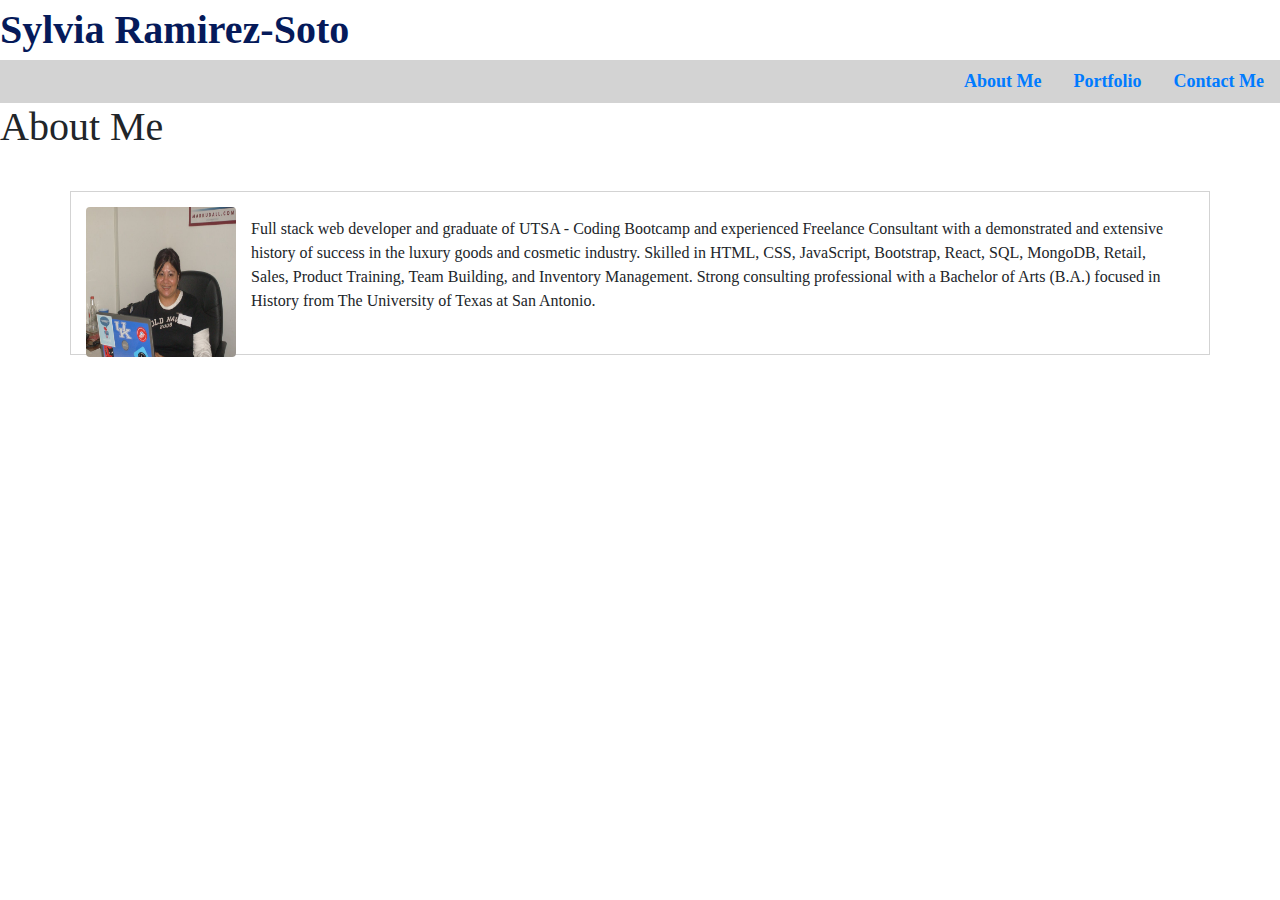
<file: index.html>
<!DOCTYPE html>
<html lang="en">

<head>
  <meta charset="UTF-8">
  <meta name="viewport" content="width=device-width, initial-scale=1.0">
  <link rel="stylesheet" type="text/css" href="style.css">
  <link rel="stylesheet" href="https://stackpath.bootstrapcdn.com/bootstrap/4.4.1/css/bootstrap.min.css"
    integrity="sha384-Vkoo8x4CGsO3+Hhxv8T/Q5PaXtkKtu6ug5TOeNV6gBiFeWPGFN9MuhOf23Q9Ifjh" crossorigin="anonymous">
  <title>About Me</title>
</head>

<!--header-->
<header>Sylvia Ramirez-Soto</header>

<body>
  <!--navbar-->
  <ul class="nav justify-content-end">
    <li class="nav-item">
      <a class="nav-link active" href="index.html">About Me</a>
    </li>
    <li class="nav-item">
      <a class="nav-link" href="portfolio.html">Portfolio</a>
    </li>
    <li class="nav-item">
      <a class="nav-link" href="contact.html">Contact Me</a>
    </li>
  </ul>

  <!--h1 tag-->
  <h1>About Me</h1>

  <!--container with paragraphs-->
  <section>
    <div class="container">
      <!--image-->
      <img src="./images/Me3.jpg" class="rounded float-left" alt="selfie">
      <div class="row">
        <div class="col-sm-12">

          <p>
             Full stack web developer and graduate of UTSA - Coding Bootcamp and experienced Freelance Consultant
             with a demonstrated and extensive history of success in the luxury goods and cosmetic industry. Skilled 
             in HTML, CSS, JavaScript, Bootstrap, React, SQL, MongoDB, Retail, Sales, Product Training, Team Building, 
             and Inventory Management. Strong consulting professional with a Bachelor of Arts (B.A.) focused in History 
             from The University of Texas at San Antonio. 
          </p>
      
        </div>
      </div>
    </div>
  </section>

  <script src="https://code.jquery.com/jquery-3.4.1.slim.min.js"
    integrity="sha384-J6qa4849blE2+poT4WnyKhv5vZF5SrPo0iEjwBvKU7imGFAV0wwj1yYfoRSJoZ+n"
    crossorigin="anonymous"></script>
  <script src="https://cdn.jsdelivr.net/npm/popper.js@1.16.0/dist/umd/popper.min.js"
    integrity="sha384-Q6E9RHvbIyZFJoft+2mJbHaEWldlvI9IOYy5n3zV9zzTtmI3UksdQRVvoxMfooAo"
    crossorigin="anonymous"></script>
  <script src="https://stackpath.bootstrapcdn.com/bootstrap/4.4.1/js/bootstrap.min.js"
    integrity="sha384-wfSDF2E50Y2D1uUdj0O3uMBJnjuUD4Ih7YwaYd1iqfktj0Uod8GCExl3Og8ifwB6"
    crossorigin="anonymous"></script>
</body>

</html>
</file>
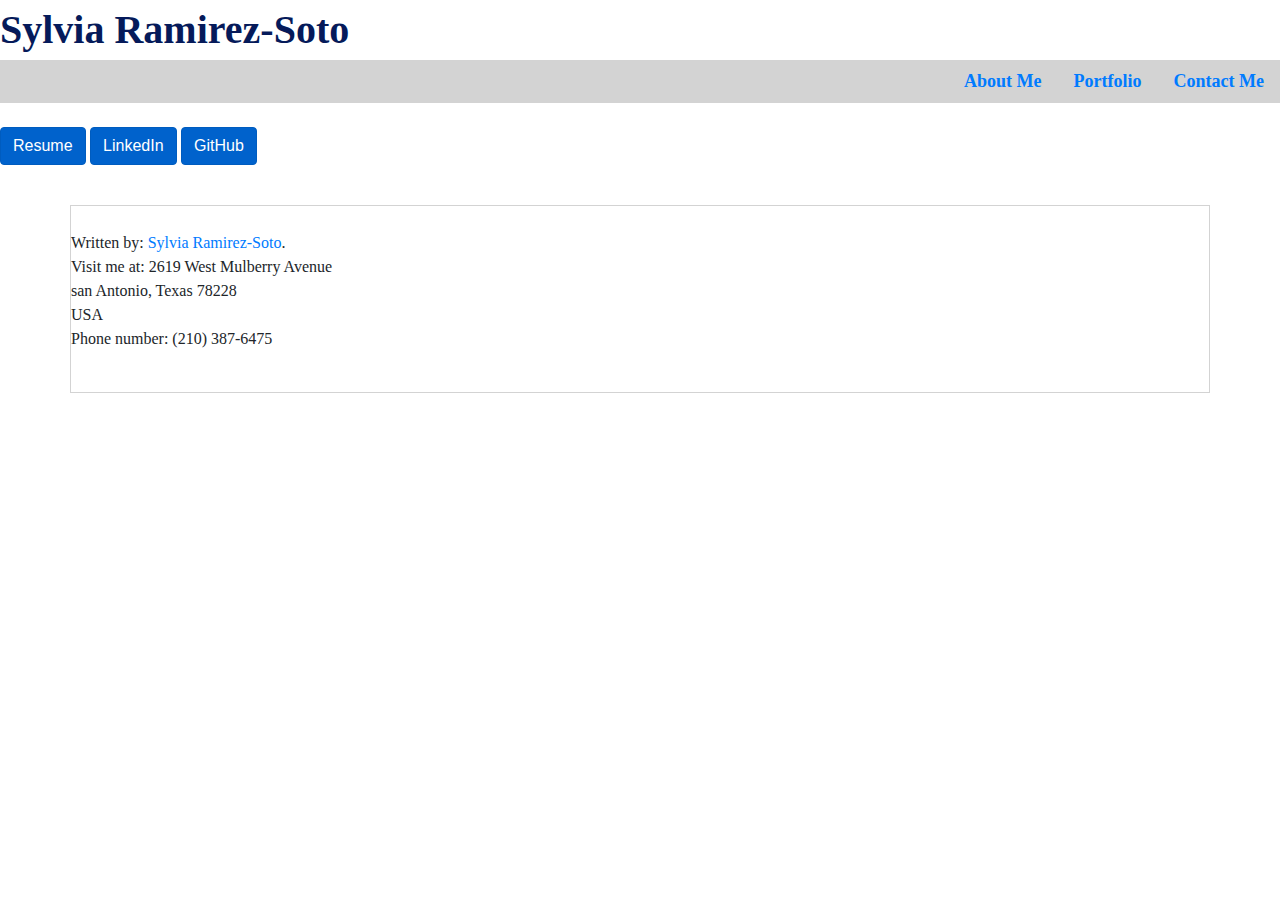
<file: contact.html>
<!DOCTYPE html>
<html lang="en">

<head>
    <meta charset="UTF-8">
    <meta name="viewport" content="width=device-width, initial-scale=1.0">
    <meta http-equiv="X-UA-Compatible" content="ie=edge">
    <link rel="stylesheet" type="text/css" href="style.css">
    <link rel="stylesheet" href="https://stackpath.bootstrapcdn.com/bootstrap/4.4.1/css/bootstrap.min.css"
        integrity="sha384-Vkoo8x4CGsO3+Hhxv8T/Q5PaXtkKtu6ug5TOeNV6gBiFeWPGFN9MuhOf23Q9Ifjh" crossorigin="anonymous">
    <title>Contact</title>

</head>

<body>
    <!--header-->

    <header>Sylvia Ramirez-Soto</header>

    <body>
        <!--Navbar-->
        <ul class="nav justify-content-end">
            <li class="nav-item">
                <a class="nav-link active" href="index.html">About Me</a>
            </li>
            <li class="nav-item">
                <a class="nav-link" href="portfolio.html">Portfolio</a>
            </li>
            <li class="nav-item">
                <a class="nav-link" href="contact.html">Contact Me</a>
            </li>
        </ul><br>


        <!--links-->
        <a href="https://1drv.ms/w/s!ApDwO2gzorjKpqxrbeVZApDWeOFTVA?e=wPgt8d"
            class="btn btn-primary btn-md active" tabindex="-1" role="button" aria-disabled="true">Resume</a>

        <a href="https://www.linkedin.com/in/sylviaramirezsoto/" class="btn btn-primary btn-md active"
            tabindex="-1" role="button" aria-disabled="true">LinkedIn</a>

        <a href="https://github.com/sylviadiane69?tab=repositories" class="btn btn-primary btn-md active" tabindex="-1"
            role="button" aria-disabled="true">GitHub</a>

        <!--information-->
        <div class="container">
            <div class="row">
                <address>
                    Written by: <a href="mailto:sylviadiane69@gmail.com">Sylvia Ramirez-Soto</a>.<br>
                    Visit me at:
                    2619 West Mulberry Avenue<br>
                    san Antonio, Texas 78228<br>
                    USA<br>
                    Phone number: (210) 387-6475
                </address>
            </div>
        </div>


    </body>


    <script src="https://code.jquery.com/jquery-3.4.1.slim.min.js"
        integrity="sha384-J6qa4849blE2+poT4WnyKhv5vZF5SrPo0iEjwBvKU7imGFAV0wwj1yYfoRSJoZ+n"
        crossorigin="anonymous"></script>
    <script src="https://cdn.jsdelivr.net/npm/popper.js@1.16.0/dist/umd/popper.min.js"
        integrity="sha384-Q6E9RHvbIyZFJoft+2mJbHaEWldlvI9IOYy5n3zV9zzTtmI3UksdQRVvoxMfooAo"
        crossorigin="anonymous"></script>
    <script src="https://stackpath.bootstrapcdn.com/bootstrap/4.4.1/js/bootstrap.min.js"
        integrity="sha384-wfSDF2E50Y2D1uUdj0O3uMBJnjuUD4Ih7YwaYd1iqfktj0Uod8GCExl3Og8ifwB6"
        crossorigin="anonymous"></script>

</html>
</file>
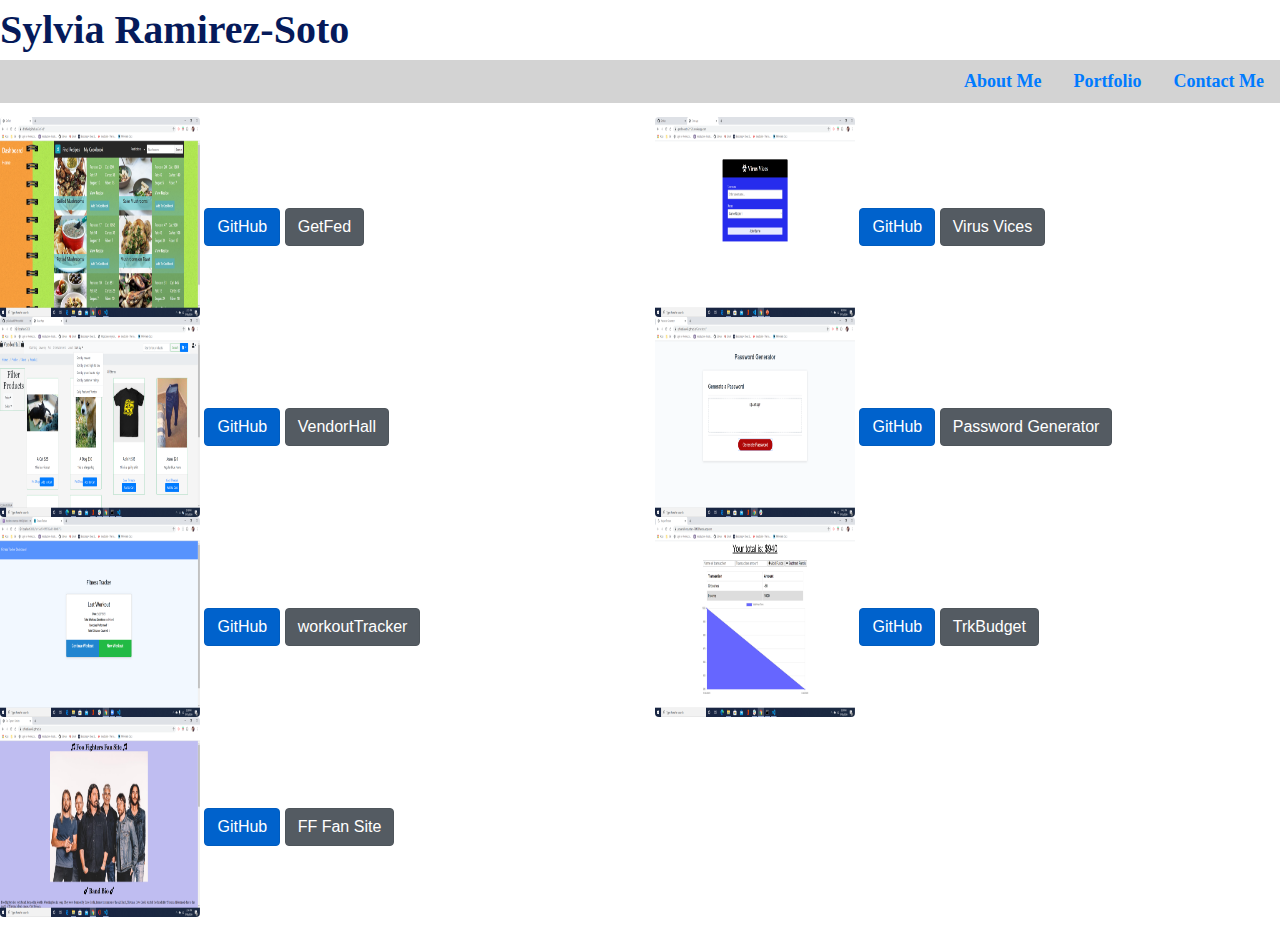
<file: portfolio.html>
<!DOCTYPE html>
<html lang="en">

<head>
    <meta charset="UTF-8">
    <meta name="viewport" content="width=device-width, initial-scale=1.0">
    <meta http-equiv="X-UA-Compatible" content="ie=edge">
    <link rel="stylesheet" type="text/css" href="style.css">
    <title>Sylvia's Portfolio</title>
    <link rel="stylesheet" href="https://stackpath.bootstrapcdn.com/bootstrap/4.4.1/css/bootstrap.min.css"
        integrity="sha384-Vkoo8x4CGsO3+Hhxv8T/Q5PaXtkKtu6ug5TOeNV6gBiFeWPGFN9MuhOf23Q9Ifjh" crossorigin="anonymous">
    <title>Portfolio</title>
</head>

<!--header-->
<header>Sylvia Ramirez-Soto</header>

<body>
    <!--navbar-->
    <ul class="nav justify-content-end">
        <li class="nav-item">
            <a class="nav-link active" href="index.html">About Me</a>
        </li>
        <li class="nav-item">
            <a class="nav-link" href="portfolio.html">Portfolio</a>
        </li>
        <li class="nav-item">
            <a class="nav-link" href="contact.html">Contact Me</a>
        </li>
    </ul><br>

    <!--images and links-->
    <div class="row">
        <div class="col-xl-6">
            <img src="./images/GetFed.png" class="rounded float-center" alt="FooFighters" style="width:200px;height:200px;">
            <a href="https://github.com/sylviadiane69/GetFed" class="btn btn-primary btn-md active"
                role="button" aria-pressed="true">GitHub</a>
            <a href="https://sylviadiane69.github.io/GetFed/" class="btn btn-secondary btn-md active" role="button"
                aria-pressed="true">GetFed</a>
        </div>
        <div class="col-xl-6">
            <img src="./images/VirusVices.png" class="rounded float-center" alt="FooFighters" style="width:200px;height:200px;">
            <a href="https://github.com/sylviadiane69/Virus-Vices" class="btn btn-primary btn-md active"
                role="button" aria-pressed="true">GitHub</a>
            <a href="https://gentle-earth-21120.herokuapp.com/" class="btn btn-secondary btn-md active" role="button"
                aria-pressed="true">Virus Vices</a>
        </div>
        <div class="col-xl-6">
            <img src="./images/VendorHall.png" class="rounded float-center" alt="FooFighters" style="width:200px;height:200px;">
            <a href="https://github.com/sylviadiane69/VendorHall" class="btn btn-primary btn-md active"
                role="button" aria-pressed="true">GitHub</a>
            <a href="https://secure-refuge-04830.herokuapp.com/" class="btn btn-secondary btn-md active" role="button"
                aria-pressed="true">VendorHall</a>
        </div>
        <div class="col-xl-6">
            <img src="./images/generator.png" class="rounded float-center" alt="FooFighters" style="width:200px;height:200px;">
            <a href="https://github.com/sylviadiane69/Generator1" class="btn btn-primary btn-md active"
                role="button" aria-pressed="true">GitHub</a>
            <a href="https://sylviadiane69.github.io/Generator1/" class="btn btn-secondary btn-md active" role="button"
                aria-pressed="true">Password Generator</a>
        </div>
        <div class="col-xl-6">
            <img src="./images/Workout 3.png" class="rounded float-center" alt="FooFighters" style="width:200px;height:200px;">
            <a href="https://github.com/sylviadiane69/workoutTracker" class="btn btn-primary btn-md active"
                role="button" aria-pressed="true">GitHub</a>
            <a href="https://desolate-chamber-14802.herokuapp.com/" class="btn btn-secondary btn-md active" role="button"
                aria-pressed="true">workoutTracker</a>
        </div>
        <div class="col-xl-6">
            <img src="./images/BT3.png" class="rounded float-center" alt="FooFighters" style="width:200px;height:200px;">
            <a href="https://github.com/sylviadiane69/TrkBudget" class="btn btn-primary btn-md active"
                role="button" aria-pressed="true">GitHub</a>
            <a href="https://powerful-mountain-78400.herokuapp.com/" class="btn btn-secondary btn-md active" role="button"
                aria-pressed="true">TrkBudget</a>
        </div>
        <div class="col-xl-6">
            <img src="./images/Fanpage.png" class="rounded float-center" alt="FooFighters" style="width:200px;height:200px;">
            <a href="https://github.com/sylviadiane69/sylviadiane69.github.io" class="btn btn-primary btn-md active"
                role="button" aria-pressed="true">GitHub</a>
            <a href="https://sylviadiane69.github.io/" class="btn btn-secondary btn-md active" role="button"
                aria-pressed="true">FF Fan Site</a>
        </div>
    </div>

</body>

<script src="https://code.jquery.com/jquery-3.4.1.slim.min.js"
    integrity="sha384-J6qa4849blE2+poT4WnyKhv5vZF5SrPo0iEjwBvKU7imGFAV0wwj1yYfoRSJoZ+n"
    crossorigin="anonymous"></script>
<script src="https://cdn.jsdelivr.net/npm/popper.js@1.16.0/dist/umd/popper.min.js"
    integrity="sha384-Q6E9RHvbIyZFJoft+2mJbHaEWldlvI9IOYy5n3zV9zzTtmI3UksdQRVvoxMfooAo"
    crossorigin="anonymous"></script>
<script src="https://stackpath.bootstrapcdn.com/bootstrap/4.4.1/js/bootstrap.min.js"
    integrity="sha384-wfSDF2E50Y2D1uUdj0O3uMBJnjuUD4Ih7YwaYd1iqfktj0Uod8GCExl3Og8ifwB6"
    crossorigin="anonymous"></script>

</html>
</file>
<file: style.css>
header {
    font-family: Georgia;
    font-size: 40px;
    font-weight: bolder;
    color: rgb(5, 26, 90);
}
.body {
  background-color: lightsteelblue;
}
.nav {
    font-family: Georgia;
    font-weight: bolder;
    font-size: large;
    background-color: lightgrey;
}

h1 {
  font-family: Georgia;
  
}

.row-justify-content-center {
  border: dashed;
}
p {
  font-family: Georgia;
}
address {
  display: block;
  font-family: Georgia;
}
  .container {
    width: 400px;
    border: .5px solid lightgrey;
    padding: 25px;
    margin: 40px;
  }
  
  @media screen and (min-width: 480px) {
    #leftsidebar {width: 200px; float: left;}
    #main {margin-left: 216px;}
    img {
      width: 150px;
      height: 150px;
      position: relative;
      bottom: 10px;
    }
  }
</file>
